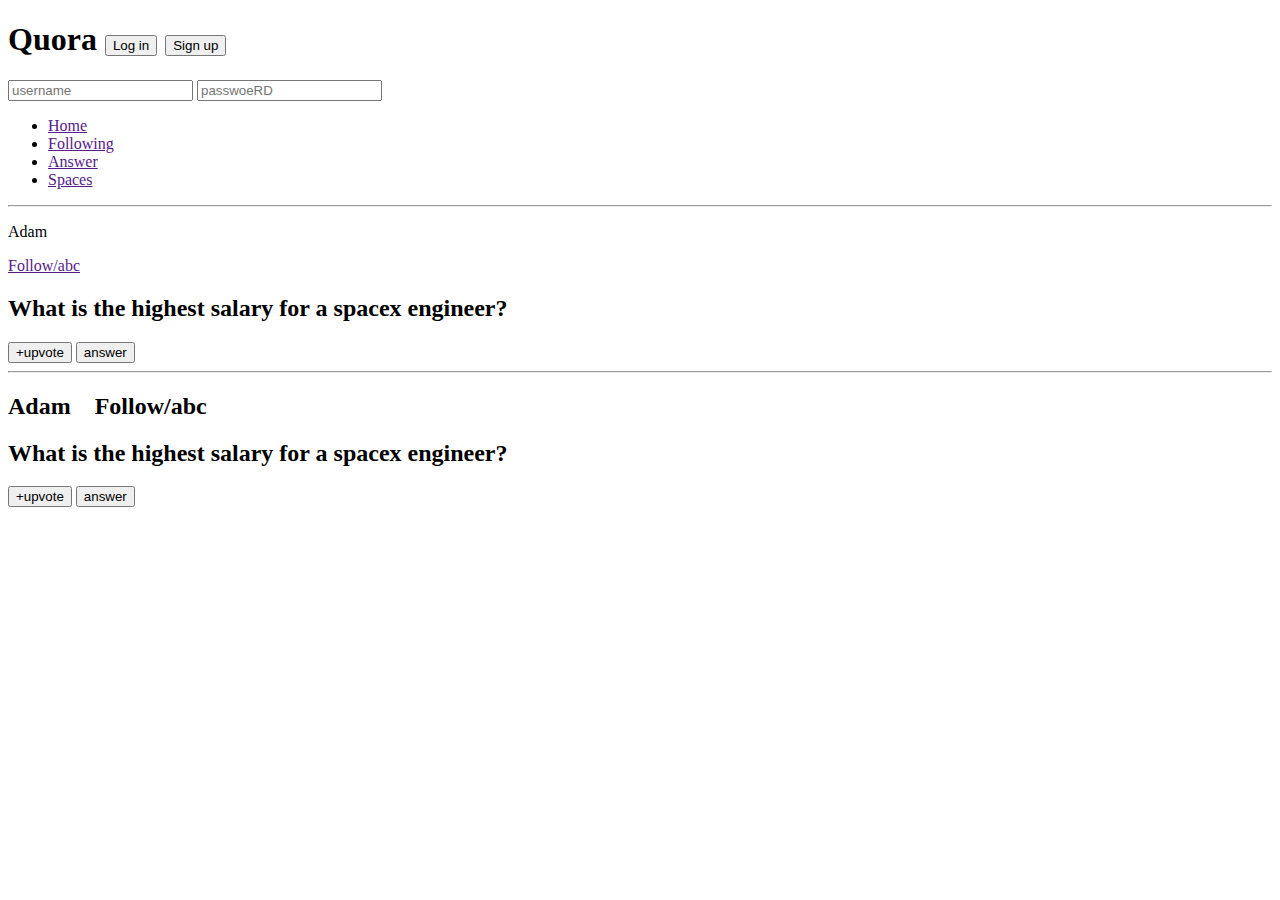
<file: index.html>
<!DOCTYPE html>
<html lang="en">
<head>
    <meta charset="UTF-8">
    <meta name="viewport" content="width=device-width, initial-scale=1.0">
    <title>Document</title>
</head>
<body>
    <div>
        <h1>Quora
            <button>Log in</button>
            <button>Sign up</button>
        </h1>
        <input type="search" placeholder="username">
        <input type="password" placeholder="passwoeRD">
        <ul>
            <li><a href="">Home</a></li>
            <li><a href="">Following</a></li>
            <li><a href="">Answer</a></li>
            <li><a href="">Spaces</a></li>
        </ul>
    </div>
    <hr>
    <div>
        <p>Adam
            <p><a href="">Follow/abc</a></p>
        </p>
        <h2>What is the highest salary for a spacex engineer?</h2>
        <button>+upvote</button>
        <button>answer</button>
    </div>
    <hr>
    <div>
        <h2>Adam &nbsp;&nbsp; Follow/abc
        </h2>
        <h2>What is the highest salary for a spacex engineer?</h2>
        <button>+upvote</button>
        <button>answer</button>
    </div>
</body>
</html>
</file>
